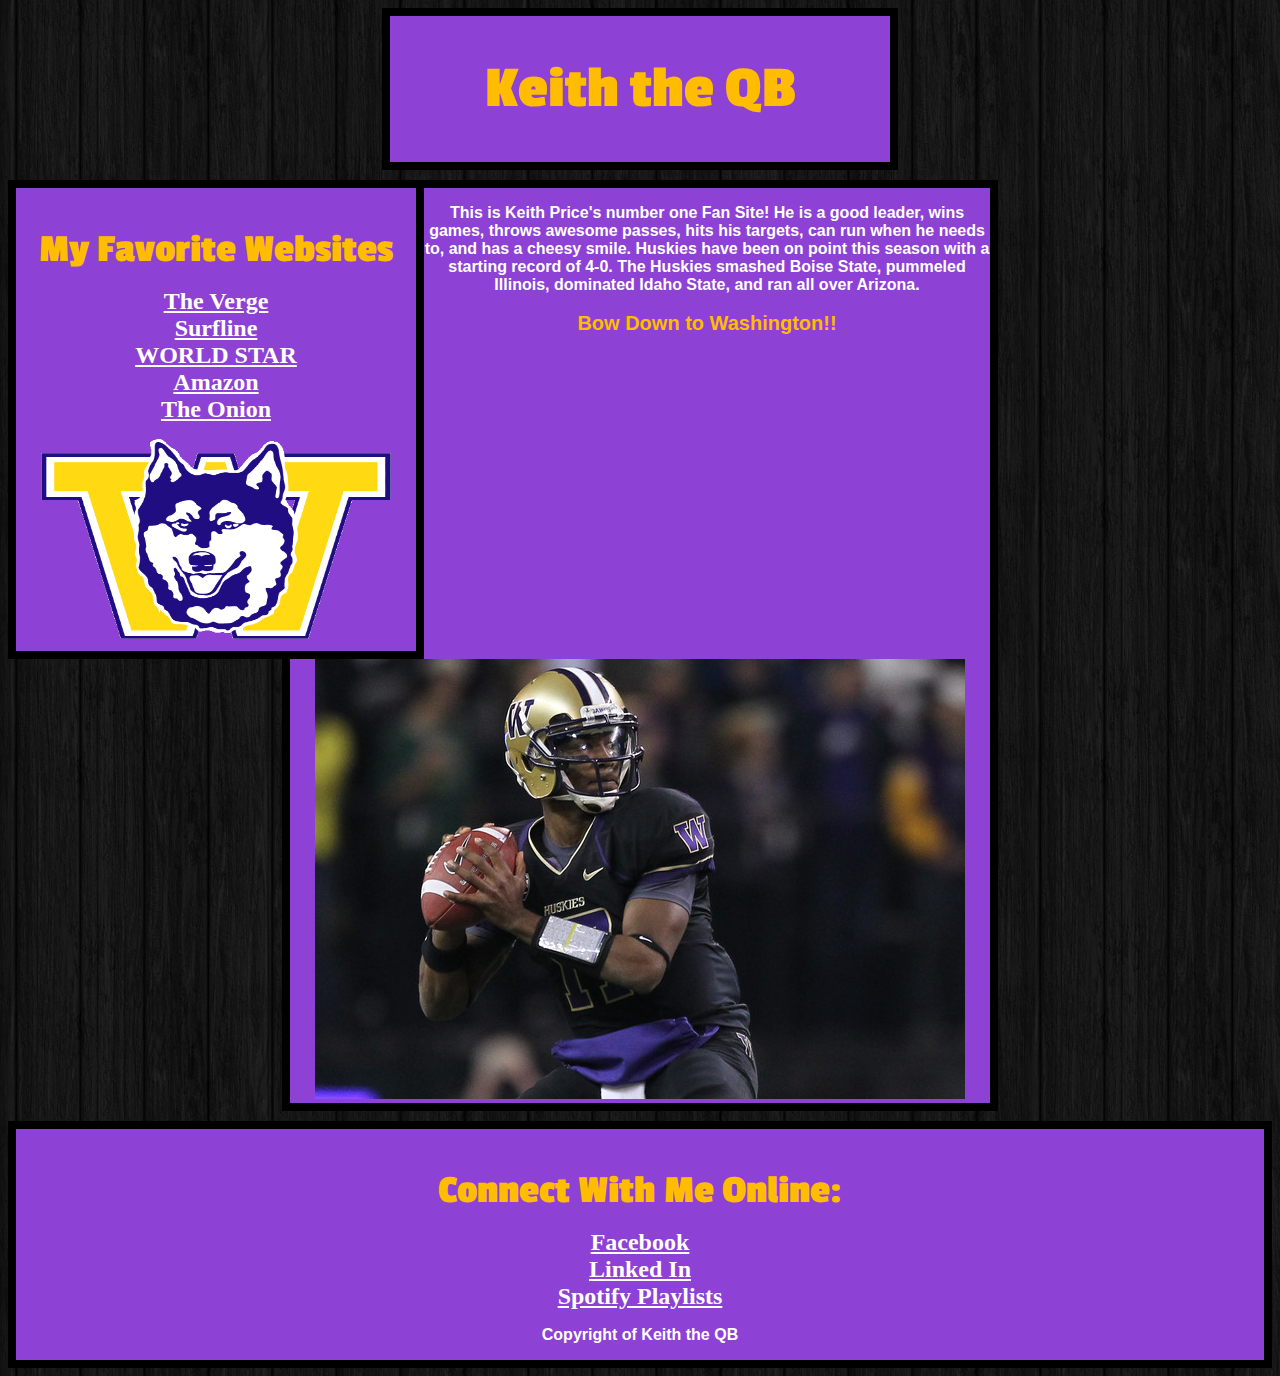
<file: introToCss.html>
<!DOCTYPE html>
	<head> 
		<title> Keith the QB  </title>
		<link rel="stylesheet" type="text/css" href="test.css" />
		<link href='http://fonts.googleapis.com/css?family=Passion+One' rel='stylesheet' type='text/css'>
	</head>

	<body>
		<div id = "Header">
			<h1> Keith the QB </h1>
		</div>
		
		<div id = "LeftNav">
			<h3> My Favorite Websites </h3>
			<ul>
				<li><a href="https://www.theverge.com">The Verge</a></li>
				<li><a href="https://www.surfline.com">Surfline</a></li>
				<li><a href="https://www.worldstarhiphop">WORLD STAR</a></li>
				<li><a href="https://www.amazon.com">Amazon</a></li>
				<li><a href="https://www.theonion.com">The Onion</a></li>
			</ul>
			<img src="icon.gif" width="350px" height="200px">
		</div>
		
		<div id = "Content">
			<p> This is Keith Price's number one Fan Site! He is a good leader, wins games, throws awesome passes, hits his targets, can run when he needs to, and has a cheesy smile. Huskies have been on point this season with a starting record of 4-0. The Huskies smashed Boise State, pummeled Illinois, dominated Idaho State, and ran all over Arizona. <br /><br /> <span id="bow">Bow Down to Washington!!</span></p>
			<img src="price.jpg">
		</div>
		
		<div id = "Footer">
			<h3>Connect With Me Online:</h3>
			<ul>
				<li><a href="https://www.Facebook.com">Facebook</a></li>
				<li><a href="https://www.Linkedin.com">Linked In</a></li>
				<li><a href="https://www.Spotify.com">Spotify Playlists</a></li>
			</ul>
			<p>Copyright of Keith the QB</p>
		</div>

	</body>

</html>
</file>
<file: test.css>
body{
    background-image: url('dark_wood.png');

}

#Header{
    border: solid 8px black;
    width: 500px;
    margin-left: auto;
    margin-right: auto;
    margin-bottom: 10px;
    text-align: center;
    background-color: #8e41d5;

}

p{
    color: white;
    font-family: "Arial";
    font-weight: bold;
}

h3{
    color: #ffbc00;
    font-size: 40px;
    font-family: "Passion One";
    margin-bottom: 0px;
}   

#Header h1{
    color: #ffbc00;
    font-size: 60px;
    font-family: "Passion One";
    font-weight: bold;
}

#LeftNav{
    border: solid 8px black;
    width: 400px;
    float: left; 
    text-align: center;
    padding-bottom: 8px;
    background-color: #8e41d5;
}

#LeftNav ul{
    color: white

}

a{
    color: white;
    font-weight: bold;
    font-size: 24px;
}

ul{ 
    list-style-type: none;
    padding-left: 0px;
}

#Content{
    border: solid 8px black;
    width: 700px;
    text-align: center;
    margin-left: auto;
    margin-right: auto;
    margin-bottom: 10px;
    background-color: #8e41d5;
}

#Footer{ 
    border: solid 8px black;
    text-align: center;
    background-color: #8e41d5;
}

.titles{

}

#bow{
    color: #ffbc00;
    font-weight: bold;
    font-size: 20px;
}
</file>
